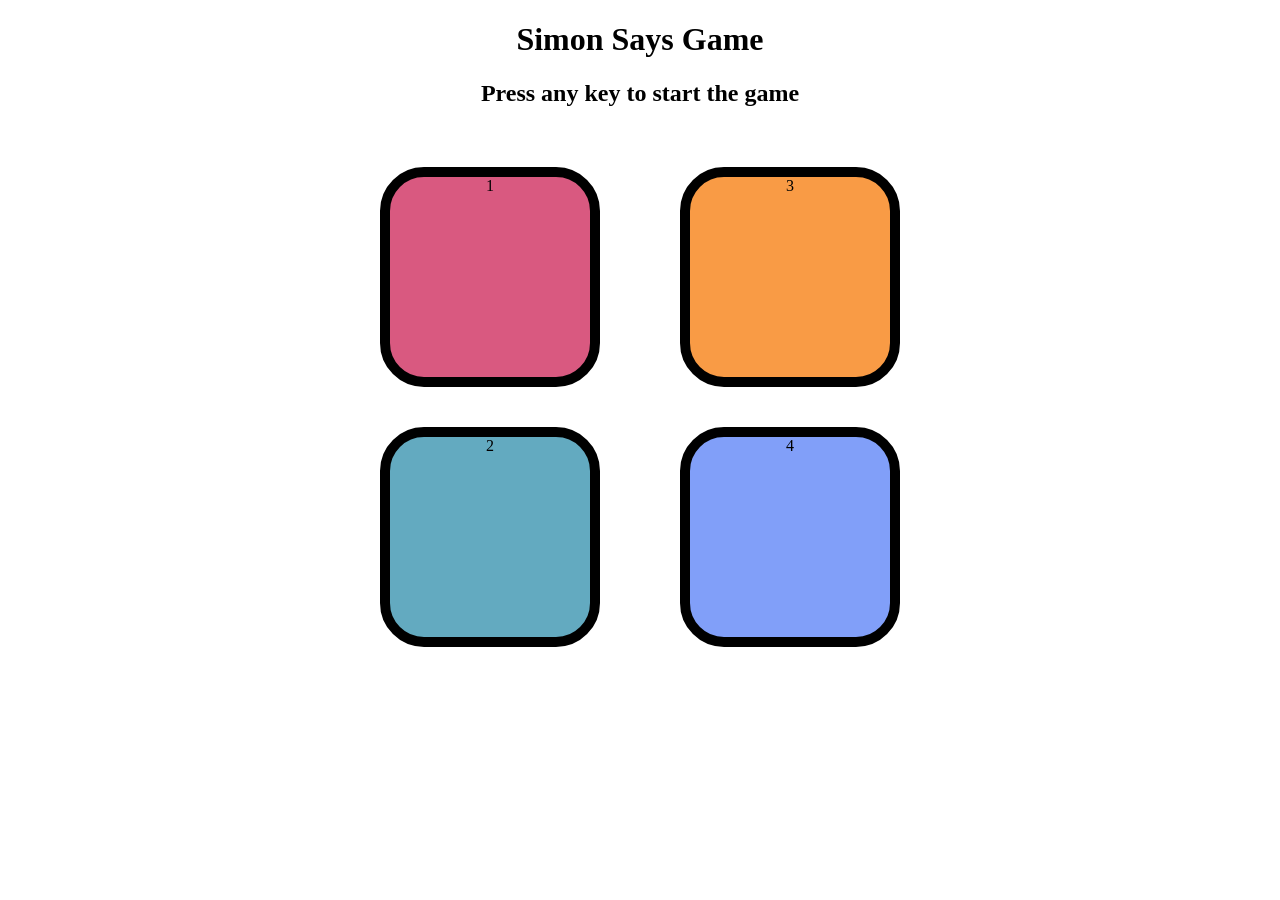
<file: index.html>
<!DOCTYPE html>
<html lang="en">
<head>
    <meta charset="UTF-8">
    <meta name="viewport" content="width=device-width, initial-scale=1.0">
    <title>Simon Says Game</title>
    <link rel="stylesheet" href="simon.css">
</head>
<body>
    <h1>Simon Says Game</h1>
    <h2>Press any key to start the game</h2>
    <div class="btn-container">
        <div class="line1">
        <div class="btn red" type="button" id="red">1</div>
        <div class="btn green" type="button" id="green">2</div>
        </div>
        <div class="line2">
        <div class="btn yellow" type="button" id="yellow">3</div>
        <div class="btn purple" type="button" id="purple">4</div>
        </div>

    </div>
    <script src="simon.js"></script>
</body>
</html>
</file>
<file: simon.css>
body{
    text-align:center;
}
.btn{
    height:200px;
    width:200px;
    border-radius:20%;
    border:10px solid black;
    margin:2.5rem;
}

.btn-container{
    display:flex;
    justify-content: center;
}

.yellow{
    background-color: #f99b45;
}
.red{
    background-color: #d95980;
}
.purple{
    background-color: #819ff9;
}
.green{
    background-color: #63aac0;
}
.flash{
    background-color: white;;
}
.userflash{
    background-color: green;
}
</file>
